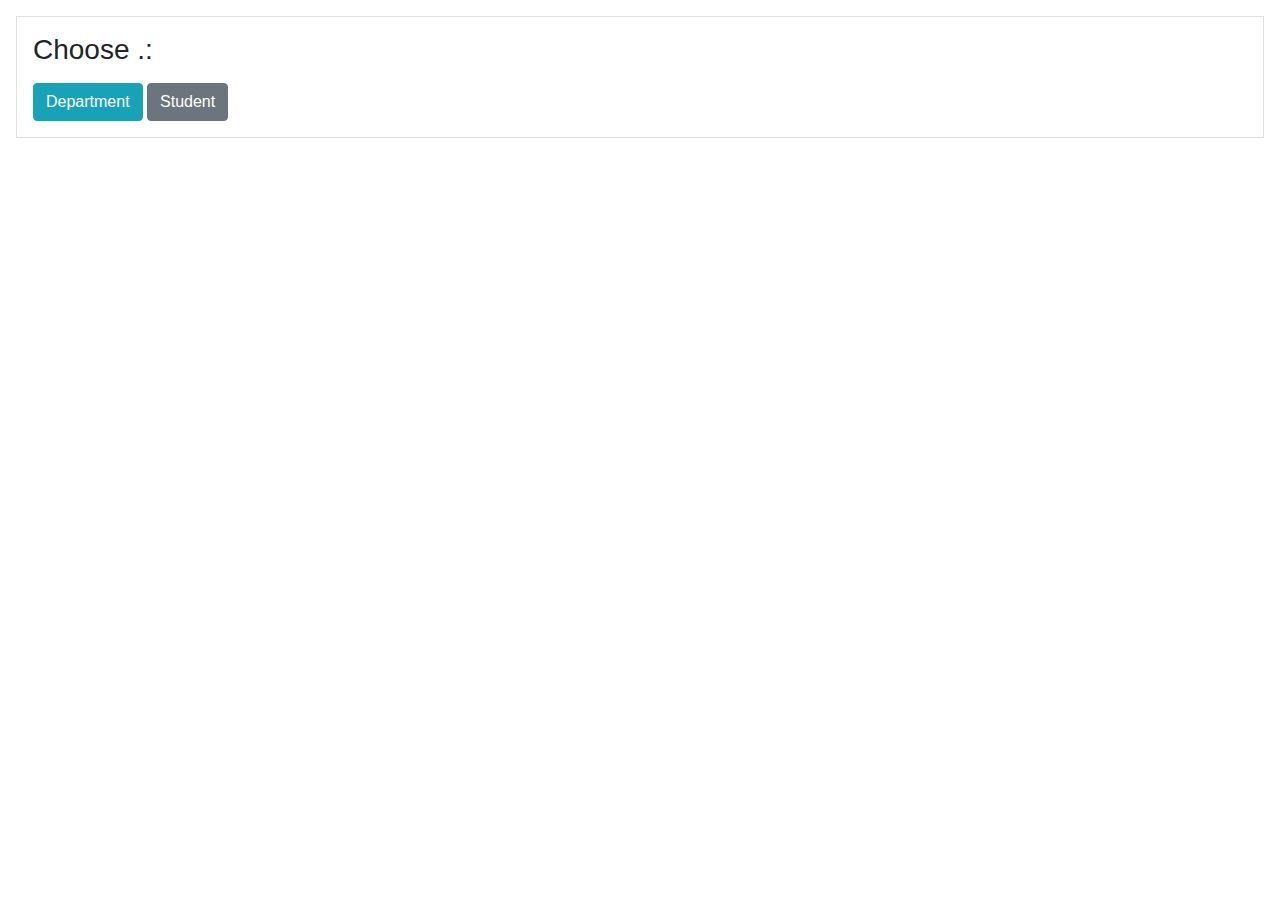
<file: index.html>
<!DOCTYPE html>
<html lang="en">
<head>
    <meta charset="UTF-8">
    <meta name="viewport" content="width=device-width, initial-scale=1.0">
    <link rel="stylesheet" href="https://cdn.jsdelivr.net/npm/bootstrap@4.4.1/dist/css/bootstrap.min.css" integrity="sha384-Vkoo8x4CGsO3+Hhxv8T/Q5PaXtkKtu6ug5TOeNV6gBiFeWPGFN9MuhOf23Q9Ifjh" crossorigin="anonymous">
    <title>Home</title>
</head>
<body>
    
    <div class="m-3 border p-3">
        <h3 class="mb-3" >Choose .:</h3>
  
        <a class="btn btn-info" href="department.html" >Department</a>
        <a class="btn btn-secondary" href="Student.html" >Student</a>
  
    </div>
    


    <script src="https://cdn.jsdelivr.net/npm/popper.js@1.16.0/dist/umd/popper.min.js" integrity="sha384-Q6E9RHvbIyZFJoft+2mJbHaEWldlvI9IOYy5n3zV9zzTtmI3UksdQRVvoxMfooAo" crossorigin="anonymous"></script>
    <script src="https://cdn.jsdelivr.net/npm/bootstrap@4.4.1/dist/js/bootstrap.min.js" integrity="sha384-wfSDF2E50Y2D1uUdj0O3uMBJnjuUD4Ih7YwaYd1iqfktj0Uod8GCExl3Og8ifwB6" crossorigin="anonymous"></script>
</body>
</html>
</file>
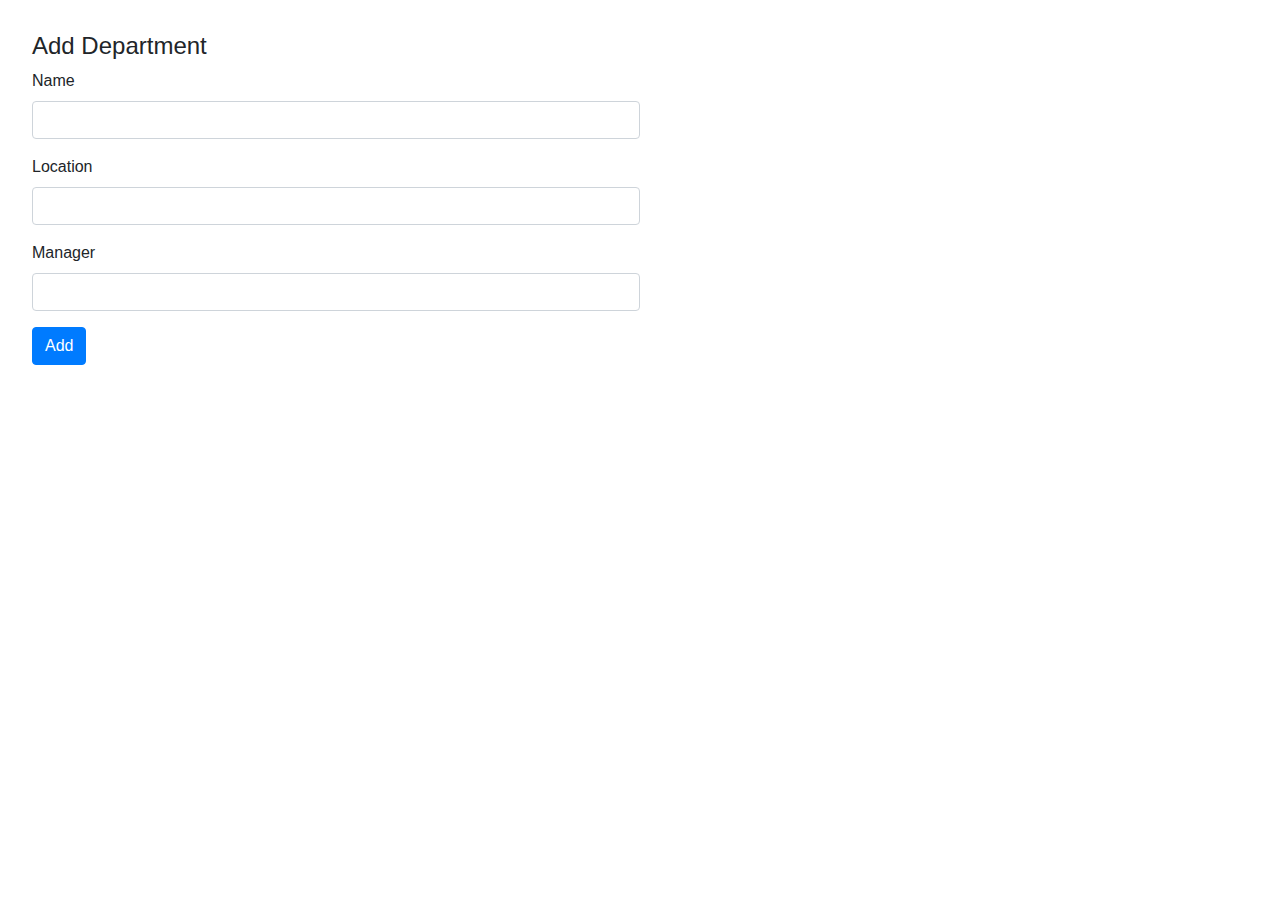
<file: createDept.html>
<!DOCTYPE html>
<html lang="en">
<head>
    <meta charset="UTF-8">
    <meta name="viewport" content="width=device-width, initial-scale=1.0">
    <link rel="stylesheet" href="https://cdn.jsdelivr.net/npm/bootstrap@4.4.1/dist/css/bootstrap.min.css" integrity="sha384-Vkoo8x4CGsO3+Hhxv8T/Q5PaXtkKtu6ug5TOeNV6gBiFeWPGFN9MuhOf23Q9Ifjh" crossorigin="anonymous">

    <link rel="stylesheet" href="style.css">

    <title>Create Department</title>
</head>
<body>
    <!-- {
        "name": "string",
        "loaction": "string",
        "manger": "string"
      } -->
    <div class="m-3 p-3">
        <h4>Add Department</h4>
        
        <form class="formstd w-50" method="post" >
            <div class="form-group">
              <label for="nameid">Name</label>
              <input type="text" class="form-control" id="nameid" name="name" >
            </div>
            <div class="alert alert-danger" id="error-name-message" style="display: none;"></div>
              <div class="form-group">
                <label for="loactionid">Location</label>
                <input type="text" class="form-control" id="loactionid" name="loaction" >
              </div>
              <div class="alert alert-danger" id="error-loact-message" style="display: none;"></div>
              <div class="form-group">
                <label for="mangerid">Manager</label>
                <input type="text" class="form-control" id="mangerid" name="manger" >
              </div>
            
              

            <button type="submit" class="btn btn-primary">Add</button>
          </form>
    </div>
    
    <script>
        const formstd = document.querySelector(".formstd");
        const errorNameMessageElement = document.getElementById('error-name-message');
        const errorLoactMessageElement = document.getElementById('error-loact-message');

        formstd.addEventListener('submit', async event => {
            event.preventDefault();
    
            const formData = new FormData(formstd);
            const data = Object.fromEntries(formData);
    
            try {
                const response = await fetch('http://localhost:5148/api/Department', {
                    method: 'POST',
                    headers: {
                        'Content-Type': 'application/json'
                    },
                    body: JSON.stringify(data)
                });
    
                if (response.ok) {
                    window.location.href = 'department.html';
                }  
                else {
                    const errorData = await response.json();
                    console.log (errorData);
                    if (errorData.errors.name && errorData.errors.name[0] != null){
                        displayNameErrorMessage(errorData.errors.name[0]);
                    }else {
                        errorNameMessageElement.style.display = 'none';
                    }

                    if (errorData.errors.Loaction && errorData.errors.Loaction[0] != null){
                        displayLoactErrorMessage(errorData.errors.Loaction[0]);
                    }else{
                        errorLoactMessageElement.style.display = 'none';
                    }
                    
                    
                }
            } catch (error) {
                console.log("errror by rofida")
                console.error('Error submitting form:', error.message);
            }
        });
        function displayNameErrorMessage(message) {
            errorNameMessageElement.textContent = message;
            errorNameMessageElement.style.display = 'block';
        }
        function displayLoactErrorMessage(message) {
            errorLoactMessageElement.textContent = message;
            errorLoactMessageElement.style.display = 'block';
        }
    </script>
    
</body>
</html>
</file>
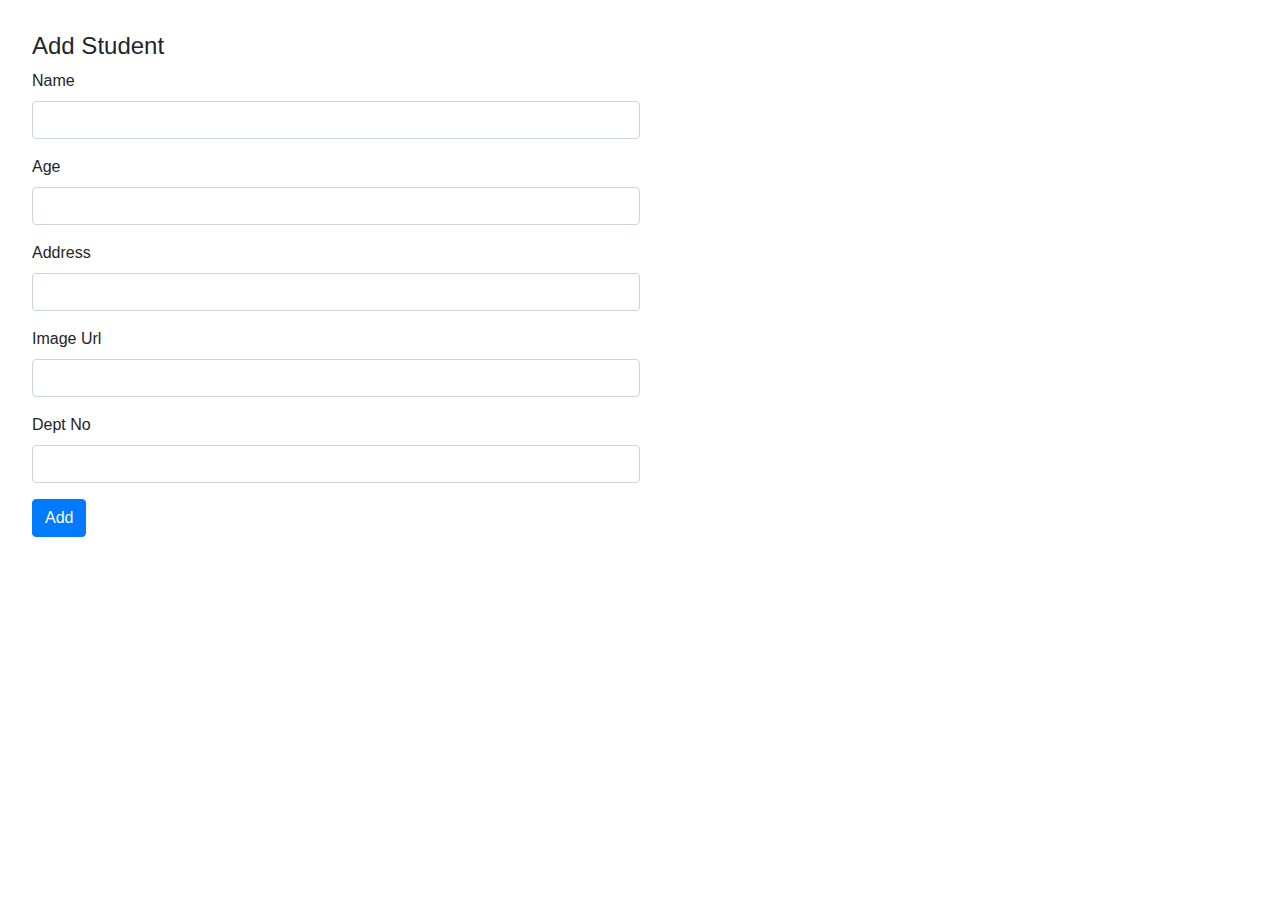
<file: createStd.html>
<!DOCTYPE html>
<html lang="en">
<head>
    <meta charset="UTF-8">
    <meta name="viewport" content="width=device-width, initial-scale=1.0">
    <link rel="stylesheet" href="https://cdn.jsdelivr.net/npm/bootstrap@4.4.1/dist/css/bootstrap.min.css" integrity="sha384-Vkoo8x4CGsO3+Hhxv8T/Q5PaXtkKtu6ug5TOeNV6gBiFeWPGFN9MuhOf23Q9Ifjh" crossorigin="anonymous">

    <link rel="stylesheet" href="style.css">

    <title>Add Student</title>
</head>
<body>
    <!-- {
        "name": "hiiiiii",
        "age": 0,
        "address": "string",
        "image": "string",
        "deptId": 4
      } -->
    <div class="m-3 p-3">
        <h4>Add Student</h4>
        <form class="formstd w-50" method="post" >
            <div class="form-group">
              <label for="nameid">Name</label>
              <input type="text" class="form-control" id="nameid" name="name" >
            </div>
            <div class="form-group">
                <label for="ageid">Age</label>
                <input type="number" class="form-control" id="ageid" name="age" >
              </div>
              <div class="form-group">
                <label for="adressid">Address</label>
                <input type="text" class="form-control" id="adressid" name="address" >
              </div>
              <div class="form-group">
                <label for="imgid">Image Url</label>
                <input type="url" class="form-control" id="imgid" name="image" >
              </div>
              <div class="form-group">
                <label for="deptnoid">Dept No</label>
                <input type="number" class="form-control" id="deptnoid" name="deptId" >
              </div>
            
            
            <button type="submit" class="btn btn-primary">Add</button>
          </form>
    </div>
    
    <script>
        const formstd = document.querySelector(".formstd");
    
        formstd.addEventListener('submit', async event => {
            event.preventDefault();
    
            const formData = new FormData(formstd);
            const data = Object.fromEntries(formData);
    
            try {
                const response = await fetch('http://localhost:5148/api/Student', {
                    method: 'POST',
                    headers: {
                        'Content-Type': 'application/json'
                    },
                    body: JSON.stringify(data)
                });
    
                if (response.ok) {
                    window.location.href = 'Student.html';
                } else {
                    console.error('Error submitting form:', response.statusText);
                }
            } catch (error) {
                console.error('Error submitting form:', error.message);
            }
        });
    </script>
    
</body>
</html>
</file>
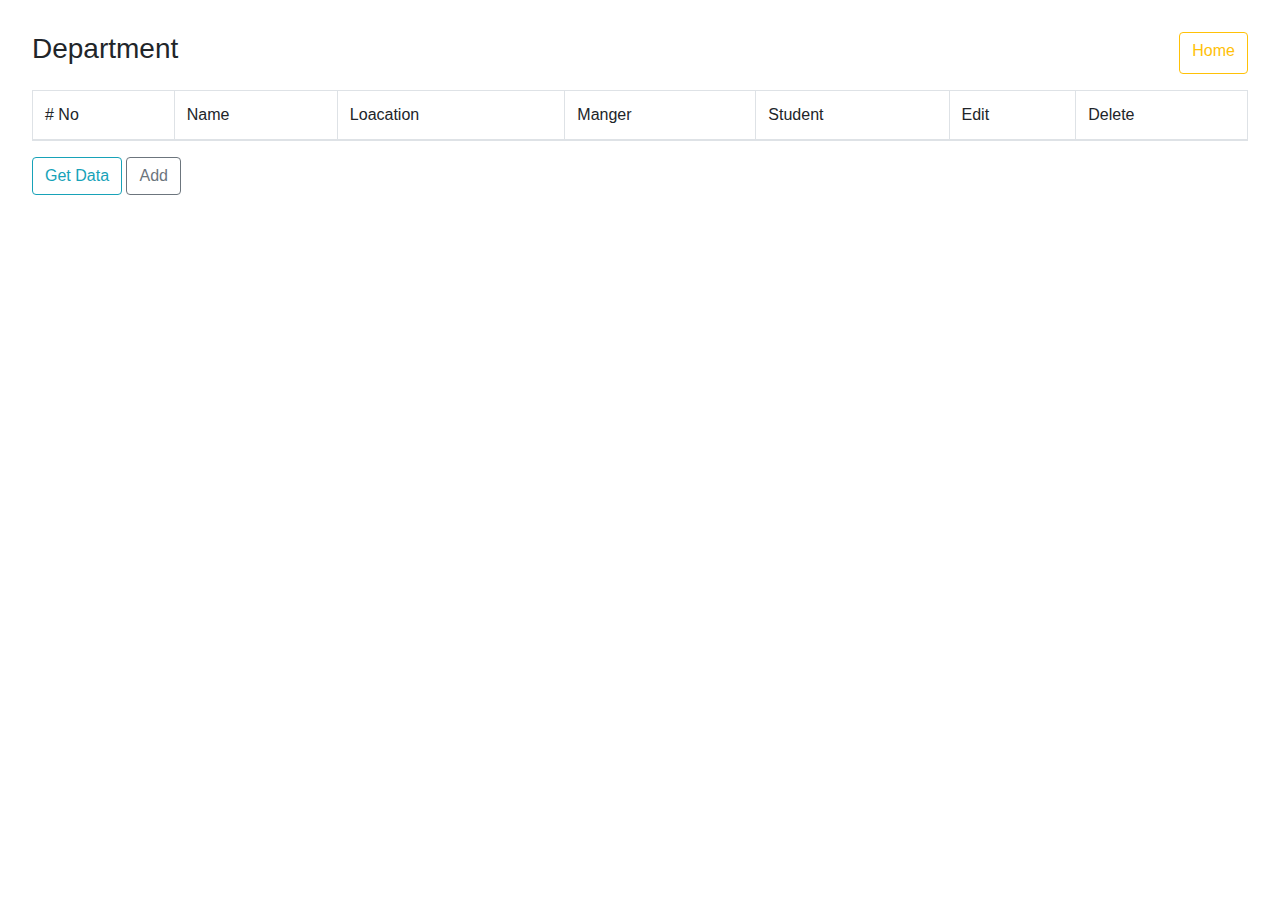
<file: department.html>
<!DOCTYPE html>
<html>

<head>
    <link rel="stylesheet" href="https://cdn.jsdelivr.net/npm/bootstrap@4.4.1/dist/css/bootstrap.min.css"
        integrity="sha384-Vkoo8x4CGsO3+Hhxv8T/Q5PaXtkKtu6ug5TOeNV6gBiFeWPGFN9MuhOf23Q9Ifjh" crossorigin="anonymous">
    <script src="https://code.jquery.com/jquery-3.6.4.min.js"></script>

    <script>
        $(document).ready(
            function () {
                $("button").click(
                    function () {
                        $.ajax(
                            {
                                url: "http://localhost:5148/api/Department",
                                success: function (result) {
                                    var tbody = document.querySelector("#tbodyDept");
                                    result.forEach(dept => {

                                        var row = document.createElement("tr");

                                        var idtd = document.createElement("td");
                                        idtd.innerText = dept.depat_No;
                                        row.appendChild(idtd);

                                        var nametd = document.createElement("td");
                                        nametd.innerText = dept.depat_Name;
                                        row.appendChild(nametd);

                                        var locttd = document.createElement("td");
                                        locttd.innerText = dept.depat_Loaction;
                                        row.appendChild(locttd);

                                        var Managertd = document.createElement("td");
                                        Managertd.innerText = dept.depat_Manger;
                                        row.appendChild(Managertd);

                                        var studentstd = document.createElement("td");
                                        var studentslist = document.createElement("ol");


                                        dept.students.forEach(std => {
                                            var studentitem = document.createElement("li");
                                            studentitem.innerText = "Student : " + std.name + "  with age " + std.age + ", lives in " + std.address + "\n";

                                            studentslist.appendChild(studentitem);
                                        })

                                        studentstd.appendChild(studentslist);

                                        row.appendChild(studentstd);

                                        var Edittd = document.createElement("td");
                                        var editbtn = document.createElement("button");
                                        editbtn.className = "btn btn-info";
                                        editbtn.innerText = "Edit";
                                        editbtn.onclick = () => {

                                            const deptJson = JSON.stringify(dept);

                                            window.location.href = "editDept.html?dept=" + encodeURIComponent(deptJson );

                                        }; // Pass the student object to the edit function
                                        Edittd.appendChild(editbtn);
                                        row.appendChild(Edittd);

                                        var Deletetd = document.createElement("td");
                                        var delbtn = document.createElement("button");
                                        delbtn.className = "btn btn-danger";
                                        delbtn.innerText = "Delete";
                                        delbtn.onclick = () => {
                                            $.ajax({
                                                method: "DELETE",
                                                url: "http://localhost:5148/api/Department/" + dept.depat_No,
                                                success: function (result) {
                                                    console.log(result);
                                                    window.location.reload();
                                                },
                                                error: (e) => {
                                                    console.log(e);
                                                }
                                            });
                                        };
                                        Deletetd.appendChild(delbtn);
                                        row.appendChild(Deletetd);


                                        tbody.appendChild(row);


                                    });
                                }
                            }
                        );
                    }
                );
            }
        );
    </script>
</head>

<body>

    <div id="div1 " class="m-3 p-3">
        <div class="d-flex justify-content-between">
            <span class="h3">Department</span>
            <a class="btn btn-outline-warning" href="index.html">Home</a>
        </div>


        <table id="tableData" class="table table-bordered p-5 mt-3 ">
            <thead>
                <tr>
                    <td># No</td>
                    <td>Name</td>
                    <td>Loacation</td>
                    <td>Manger</td>
                    <td>Student</td>
                    <td>Edit</td>
                    <td>Delete</td>
                </tr>
            </thead>
            <tbody id="tbodyDept">

            </tbody>

        </table>

        <button class="btn btn-outline-info">Get Data</button>
        <a class="btn btn-outline-secondary" href="createDept.html">Add</a>

    </div>



    <script src="https://cdn.jsdelivr.net/npm/popper.js@1.16.0/dist/umd/popper.min.js"
        integrity="sha384-Q6E9RHvbIyZFJoft+2mJbHaEWldlvI9IOYy5n3zV9zzTtmI3UksdQRVvoxMfooAo"
        crossorigin="anonymous"></script>
    <script src="https://cdn.jsdelivr.net/npm/bootstrap@4.4.1/dist/js/bootstrap.min.js"
        integrity="sha384-wfSDF2E50Y2D1uUdj0O3uMBJnjuUD4Ih7YwaYd1iqfktj0Uod8GCExl3Og8ifwB6"
        crossorigin="anonymous"></script>
</body>

</html>
</file>
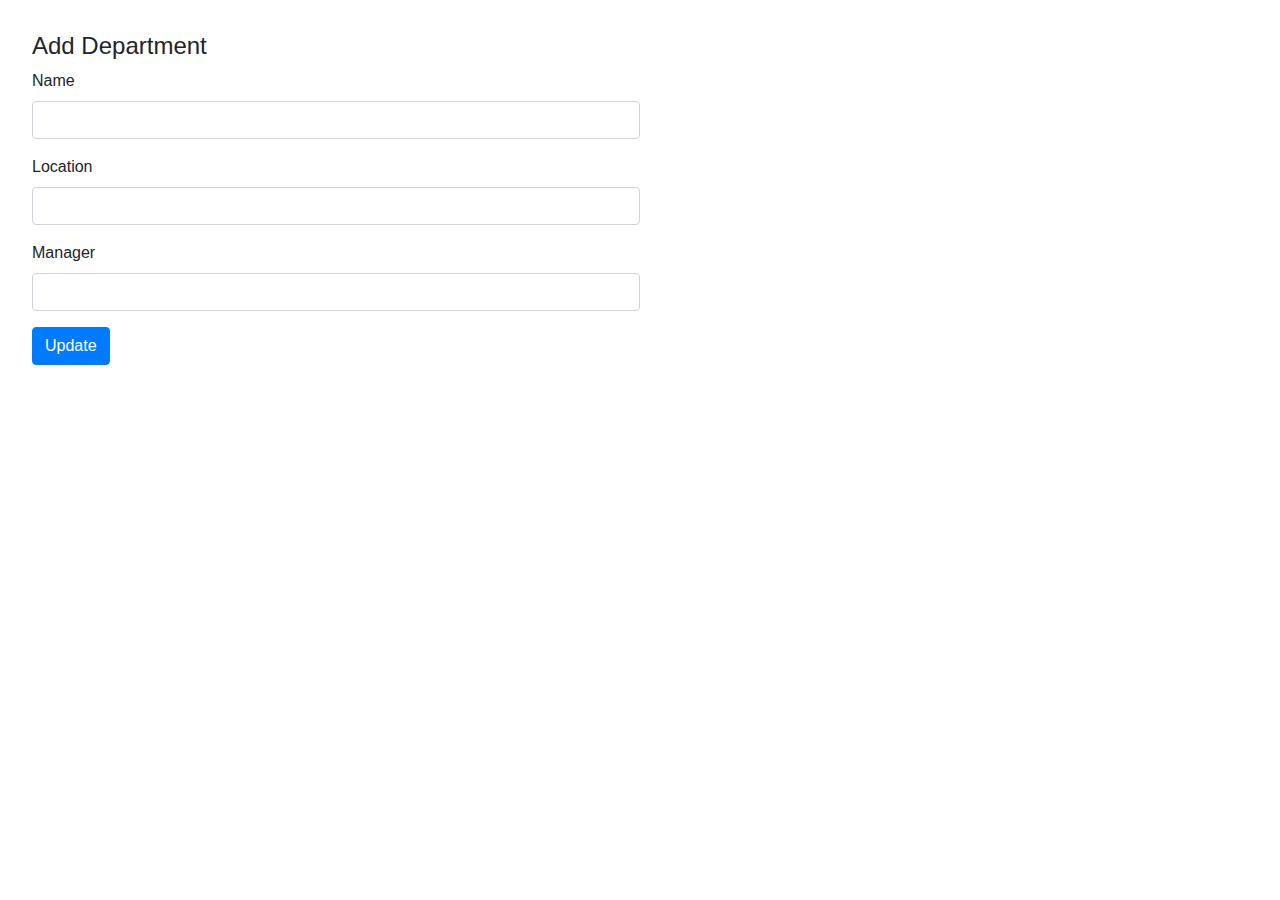
<file: editDept.html>
<!DOCTYPE html>
<html lang="en">
<head>
    <meta charset="UTF-8">
    <meta name="viewport" content="width=device-width, initial-scale=1.0">
    <link rel="stylesheet" href="https://cdn.jsdelivr.net/npm/bootstrap@4.4.1/dist/css/bootstrap.min.css" integrity="sha384-Vkoo8x4CGsO3+Hhxv8T/Q5PaXtkKtu6ug5TOeNV6gBiFeWPGFN9MuhOf23Q9Ifjh" crossorigin="anonymous">

    <link rel="stylesheet" href="style.css">

    <title>Create Department</title>
</head>
<body>
    <!-- {
        "name": "string",
        "loaction": "string",
        "manger": "string"
      } -->
    <div class="m-3 p-3">
        <h4>Add Department</h4>
        <form class="formstd w-50" method="post" >
            <div class="form-group">
              <label for="nameid">Name</label>
              <input type="text" class="form-control" id="nameid" name="name" >
            </div>
              <div class="form-group">
                <label for="loactionid">Location</label>
                <input type="text" class="form-control" id="loactionid" name="loaction" >
              </div>
              <div class="form-group">
                <label for="mangerid">Manager</label>
                <input type="text" class="form-control" id="mangerid" name="manger" >
              </div>
            
            
            <button type="submit" class="btn btn-primary">Update</button>
          </form>
    </div>
    
    <script>
               document.addEventListener('DOMContentLoaded', function () {
            // Extract data from URL parameters

            var urlParams = new URLSearchParams(window.location.search);


            var deptJson = urlParams.get('dept');

            // Parse the JSON string to get the student object
            const dept = JSON.parse(decodeURIComponent(deptJson));

            console.log(dept)
            
            document.getElementById('nameid').value =dept.depat_Name ;
            document.getElementById('loactionid').value = dept.depat_Loaction;
            document.getElementById('mangerid').value = dept.depat_Manger;
            


            const formstd = document.querySelector(".formstd");

            formstd.addEventListener('submit', async event => {
                event.preventDefault();

                const formData = new FormData(formstd);
                const data = Object.fromEntries(formData);

                try {
                    const response = await fetch('http://localhost:5148/api/Department/'+dept.depat_No, {
                        method: 'PUT',
                        headers: {
                            'Content-Type': 'application/json'
                        },
                        body: JSON.stringify(data)
                    });

                    if (response.ok) {
                        window.location.href = 'department.html';
                    } else {
                        console.error('Error submitting form:', response.statusText);
                    }
                } catch (error) {
                    console.error('Error submitting form:', error.message);
                }
            });

        });
    </script>
    
</body>
</html>
</file>
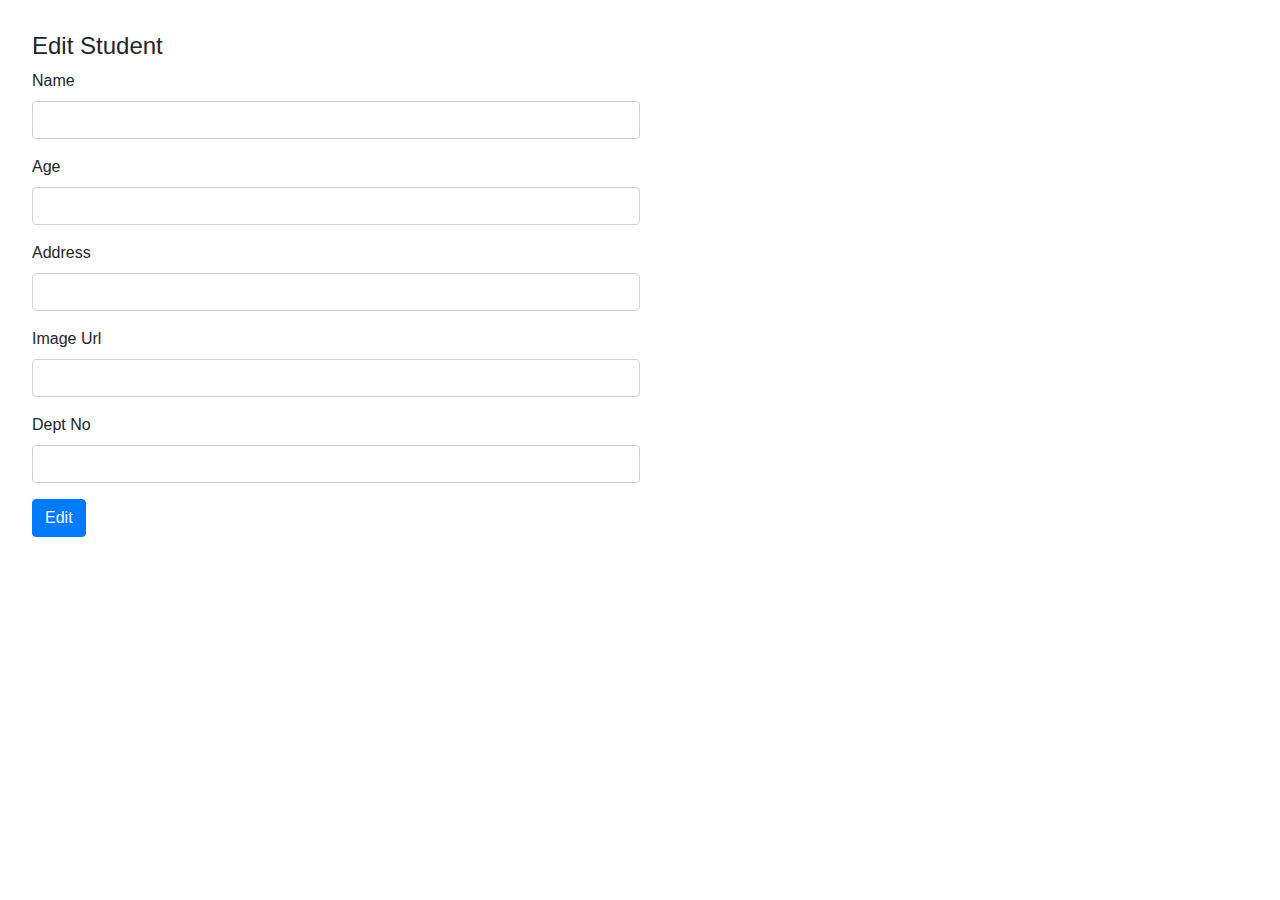
<file: editStudent.html>
<!DOCTYPE html>
<html lang="en">

<head>
    <meta charset="UTF-8">
    <meta name="viewport" content="width=device-width, initial-scale=1.0">
    <link rel="stylesheet" href="https://cdn.jsdelivr.net/npm/bootstrap@4.4.1/dist/css/bootstrap.min.css"
        integrity="sha384-Vkoo8x4CGsO3+Hhxv8T/Q5PaXtkKtu6ug5TOeNV6gBiFeWPGFN9MuhOf23Q9Ifjh" crossorigin="anonymous">

    <link rel="stylesheet" href="style.css">

    <title>Update Student</title>
</head>

<body>
    <div class="m-3 p-3">
        <h4>Edit Student</h4>
        <form class="formstd w-50">
            <div class="form-group">
                <label for="nameid">Name</label>
                <input type="text" class="form-control" id="nameid" name="name">
            </div>
            <div class="form-group">
                <label for="ageid">Age</label>
                <input type="number" class="form-control" id="ageid" name="age">
            </div>
            <div class="form-group">
                <label for="adressid">Address</label>
                <input type="text" class="form-control" id="adressid" name="address">
            </div>
            <div class="form-group">
                <label for="imgid">Image Url</label>
                <input type="url" class="form-control" id="imgid" name="image">
            </div>
            <div class="form-group">
                <label for="deptnoid">Dept No</label>
                <input type="number" class="form-control" id="deptnoid" name="deptId">
            </div>


            <button type="submit" class="btn btn-primary">Edit</button>
        </form>

    </div>

    <script>
        document.addEventListener('DOMContentLoaded', function () {
            // Extract data from URL parameters

            var urlParams = new URLSearchParams(window.location.search);


            var studentJson = urlParams.get('student');

            // Parse the JSON string to get the student object
            const student = JSON.parse(decodeURIComponent(studentJson));

            console.log(student)
            // Populate form fields with data
            document.getElementById('nameid').value = student.std_Name;
            document.getElementById('ageid').value = student.std_Age;
            document.getElementById('adressid').value = student.std_Address;
            document.getElementById('imgid').value = student.std_Image;
            document.getElementById('deptnoid').value = student.department.depat_No;


            const formstd = document.querySelector(".formstd");

            formstd.addEventListener('submit', async event => {
                event.preventDefault();

                const formData = new FormData(formstd);
                const data = Object.fromEntries(formData);

                try {
                    const response = await fetch('http://localhost:5148/api/Student/'+student.std_No, {
                        method: 'PUT',
                        headers: {
                            'Content-Type': 'application/json'
                        },
                        body: JSON.stringify(data)
                    });

                    if (response.ok) {
                        window.location.href = 'Student.html';
                    } else {
                        console.error('Error submitting form:', response.statusText);
                    }
                } catch (error) {
                    console.error('Error submitting form:', error.message);
                }
            });

        });
    </script>

</body>

</html>
</file>
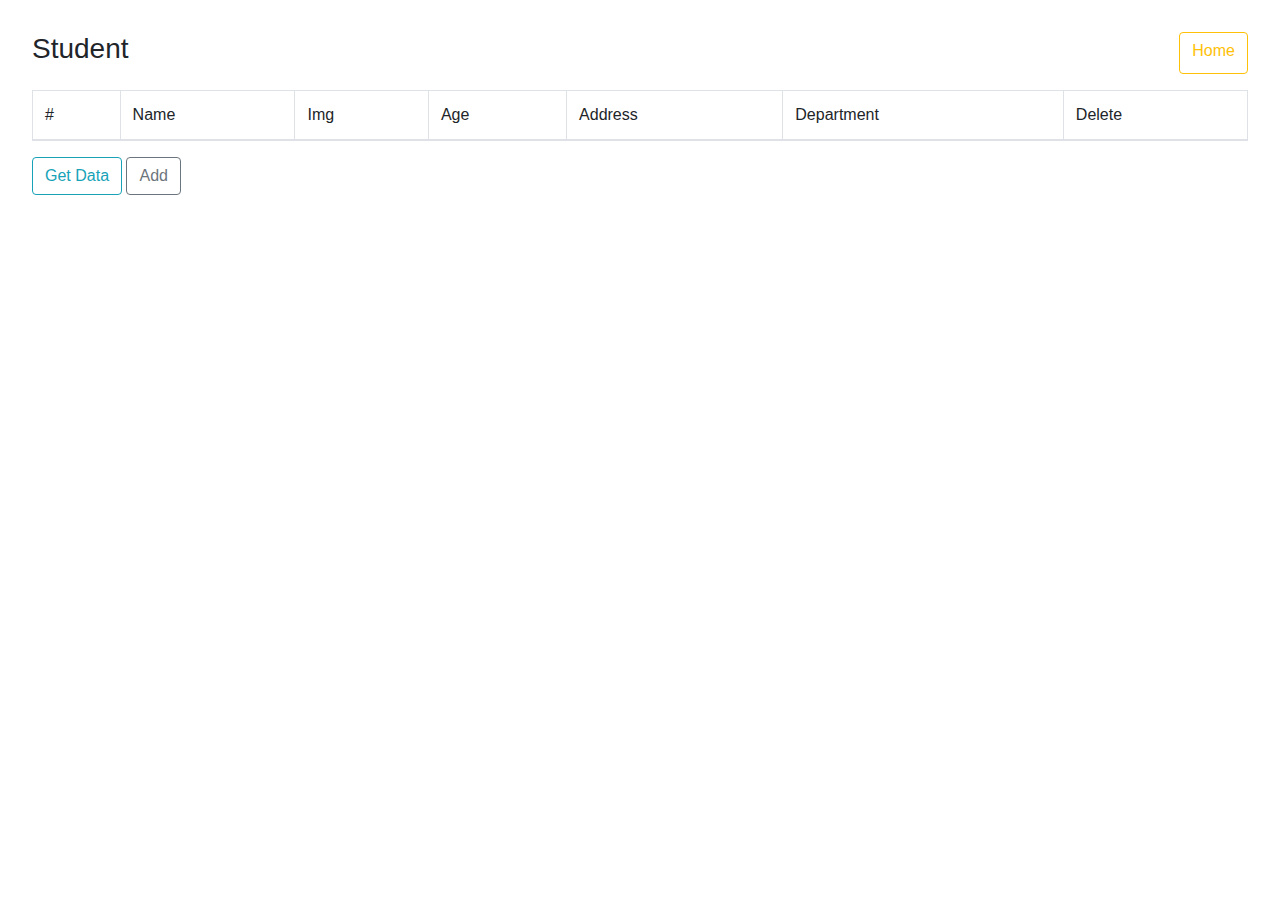
<file: Student.html>
<!DOCTYPE html>
<html>

<head>
    <link rel="stylesheet" href="https://cdn.jsdelivr.net/npm/bootstrap@4.4.1/dist/css/bootstrap.min.css"
        integrity="sha384-Vkoo8x4CGsO3+Hhxv8T/Q5PaXtkKtu6ug5TOeNV6gBiFeWPGFN9MuhOf23Q9Ifjh" crossorigin="anonymous">
    <link rel="stylesheet" href="style.css">
    <script src="https://code.jquery.com/jquery-3.6.4.min.js"></script>


    <script src="student.js"> </script>
</head>

<body>

    <div id="div1 " class="m-3 p-3">
        <div class="d-flex justify-content-between">
            <span class="h3">Student</span>
            <a class="btn btn-outline-warning" href="index.html">Home</a>
        </div>

        <table id="tableData" class="table table-bordered p-5 mt-3 ">
            <thead>
                <tr>
                    <td>#</td>
                    <td>Name</td>
                    <td>Img</td>
                    <td>Age</td>
                    <td>Address</td>
                    <td>Department</td>
                    <td>Delete</td>
                </tr>
            </thead>
            <tbody id="tbodyDept">

            </tbody>

        </table>

        <button class="btn btn-outline-info getdata">Get Data</button>
        <a class="btn btn-outline-secondary" href="createStd.html" >Add</a>
    </div>



    <script src="https://cdn.jsdelivr.net/npm/popper.js@1.16.0/dist/umd/popper.min.js"
        integrity="sha384-Q6E9RHvbIyZFJoft+2mJbHaEWldlvI9IOYy5n3zV9zzTtmI3UksdQRVvoxMfooAo"
        crossorigin="anonymous"></script>
    <script src="https://cdn.jsdelivr.net/npm/bootstrap@4.4.1/dist/js/bootstrap.min.js"
        integrity="sha384-wfSDF2E50Y2D1uUdj0O3uMBJnjuUD4Ih7YwaYd1iqfktj0Uod8GCExl3Og8ifwB6"
        crossorigin="anonymous"></script>
</body>

</html>
</file>
<file: style.css>
.imgstd{
    width: 100px;
    object-fit: cover;
    border-radius: 5px;
}
</file>
